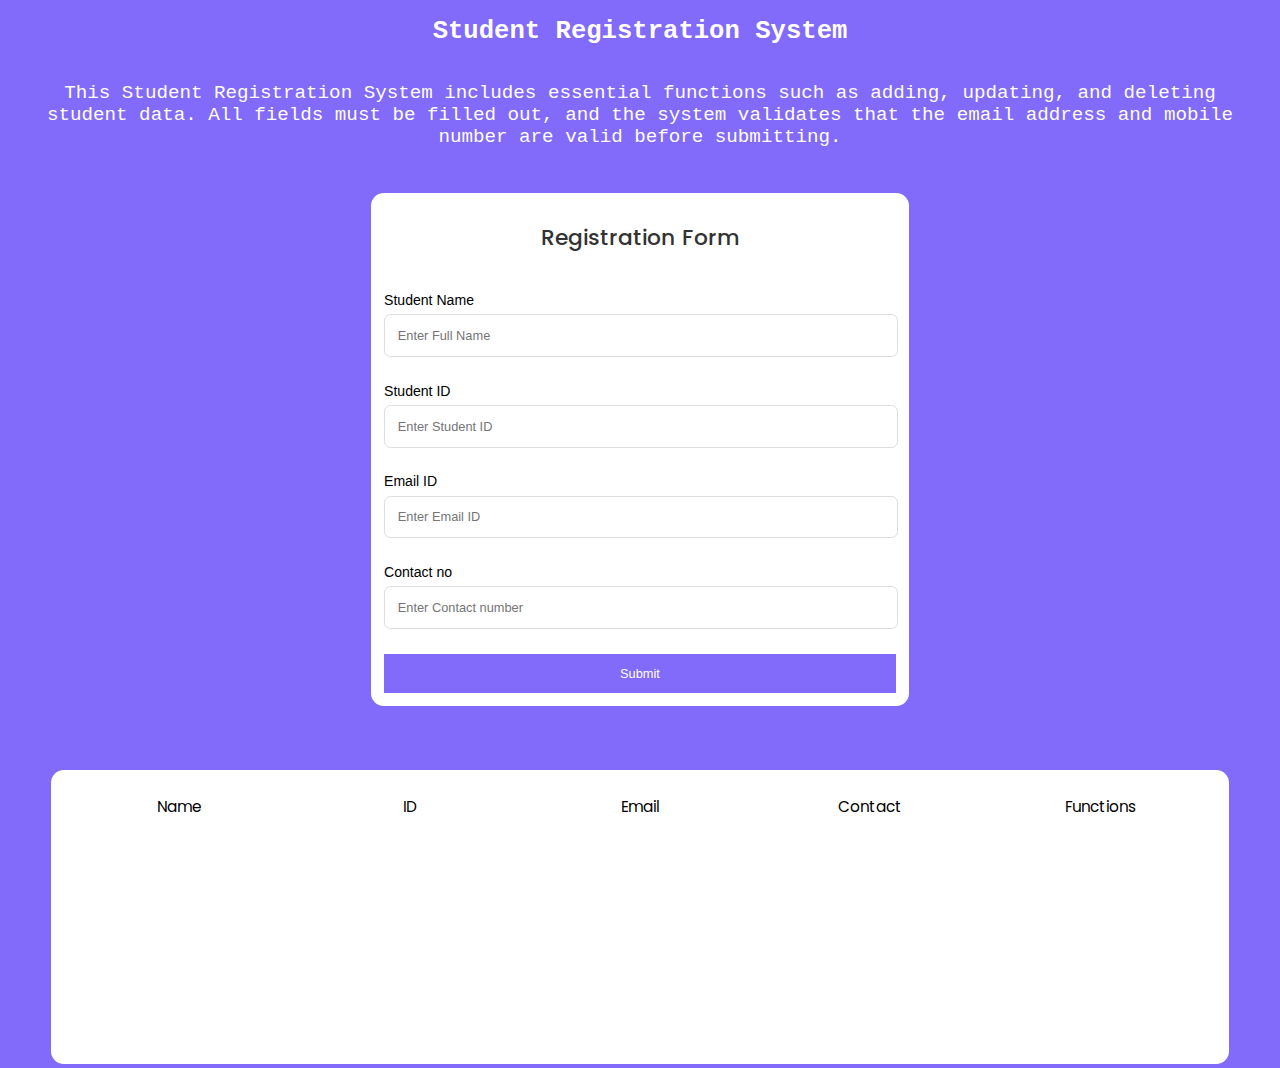
<file: Index.html>
<!DOCTYPE html>
<html lang="en">
<head>
    <meta charset="UTF-8">
    <meta name="viewport" content="width=device-width, initial-scale=1.0">
    <title>Student Registration System</title>
    <link rel="stylesheet" href="style.css">
    <link href="https://fonts.googleapis.com/css2?family=Poppins:wght@400;500;600;700&display=swap" rel="stylesheet">
    <script src="Script.js"></script>
</head>
<body>
    <!-- // The Github link of the Project is added in the README.md File -->
    <header><h1>Student Registration System</h1>
        <p id="Description">
            This Student Registration System includes essential functions such as adding, updating, and deleting student data. All fields must be filled out, and the system validates that the email address and mobile number are valid before submitting.
        </p>
        </header>
    <section id="Registration">
        <form id="Student-Form" onsubmit="return false">
            <h1>Registration Form</h1>
            <div id = "Name">Student Name</div>
            <input type="text" placeholder="Enter Full Name" class="FormInputs" id="NameInput" required>
            <div id = "Name">Student ID</div>
            <input type="text" placeholder="Enter Student ID" class="FormInputs" id="IDinput" required>
            <div id = "Name">Email ID</div>
            <input type="email" placeholder="Enter Email ID" class="FormInputs" id="EmailInput" required>
            <div id = "Name">Contact no</div>
            <input type="tel" placeholder="Enter Contact number" class="FormInputs" id="ContactInput" required>
            <button id="Submit">Submit</button>
        </form>
    </section>
    <section id="Display"><div id="Display-container"> <ul id="Navigation">
    <li>Name</li>
    <li>ID</li>
    <li>Email</li>
    <li>Contact</li>
    <li>Functions</li></ul></div>
</section>
</body>
</html>
</file>
<file: style.css>
html{
    font-size: 1vw;
    margin: 0;
    padding: 0;
}
body{
    background-color: #826afb;
    font-family:monospace;
    width: 100vw;
    height: 100vh;
    overflow-x: hidden;
    margin: 0;
}
header{
    width: 100%;
    display: flex;
    flex-direction: column;
    justify-content: center;
    align-items: center;
    color: #FFFF;
}
header h1{
    font-size: 2rem;
}
header p{
    padding: 0 2rem;
    font-size: 1.5rem;
    text-align: center;
}
#Registration{
    width: 100%;
    display: flex;
    justify-content: center;
    align-items: center;
}
#Registration form{
    margin-top: 2rem;
    width: 40rem;
    padding: 1rem;
    border-radius: 1rem;
    background-color: #FFFF;
}
form h1{
    font-family:Poppins,sans-serif;
    font-size: 1.7rem;
    color: #333;
    text-align: center;
    font-weight: 500;
    margin-bottom: 3rem;
}
form div{
    text-align: start;
    font-size: 1.1rem;
    margin-top: 2rem;
    font-family: sans-serif;
}
.FormInputs{
    width: 95%;
    border-radius: 0.5rem;
    padding: 1rem;
    font-size: 1rem;
    margin-top: 0.5rem;
    color: #707070;
    border: solid 1px #ddd;
}
#Submit{
    width: 100%;
    height: 3rem;
    color: #FFFF;
    font-size: 1rem;
    margin-top: 2rem;
    background-color: #826afb;
    border: none;
    transition: 0.2s ease;
}
#Submit:hover{
    cursor: pointer;
    background-color:#5838fa;
}
#Display{
    width: 100%;
    display: flex;
    justify-content: center;
    align-items: center;
    margin-top: 5rem;
}
#Display-container{
    width: 90%;
    height: 21rem;
    overflow:auto;
    border-radius: 1rem;
    padding: 1rem;
    background-color:#FFFF;
}
#Display-container ul{
    list-style: none;
    display: flex;
    width: 100%;
    padding: 0;
}
ul li,.Datas{
    width: 20%;
    font-size: 1.2rem;
    text-align: center;
    font-family: Poppins,sans-serif;
}
.Datas{
    overflow:auto;
    overflow-y: hidden;
}
.Datas input{
    width: 90%;
    border-radius: 0.5rem;
    padding: 0.5rem;
    font-size: 1rem;
    margin-top: 0.5rem;
    color: #707070;
    border: solid 1px #ddd;
}
.Data{
    width: 100%;
    display: flex;
    margin-top: 1rem;
}
.Reset,.Done{
    margin-right: 1rem;
    padding: 1rem;
    border: none;
}
.Delete{
    padding: 1rem;
    border: none;
}
.Reset:hover{
    cursor: pointer;
    background-color: #707070;
}
.Done:hover{
    cursor: pointer;
    background-color: #707070;
}
.Delete:hover{
    cursor: pointer;
    background-color:  #707070;
}
.Datas svg{
    height: 1.2rem;
    width: 1.2rem;
}
/* Media Queries for responsive behaviour */
@media only screen and (max-width:480px){
    html{
        font-size: 2.1vw;
    }
}
@media only screen and (min-width:600px) and (max-width:768px){
    html{
        font-size: 1.2vw;
    }
}
</file>
